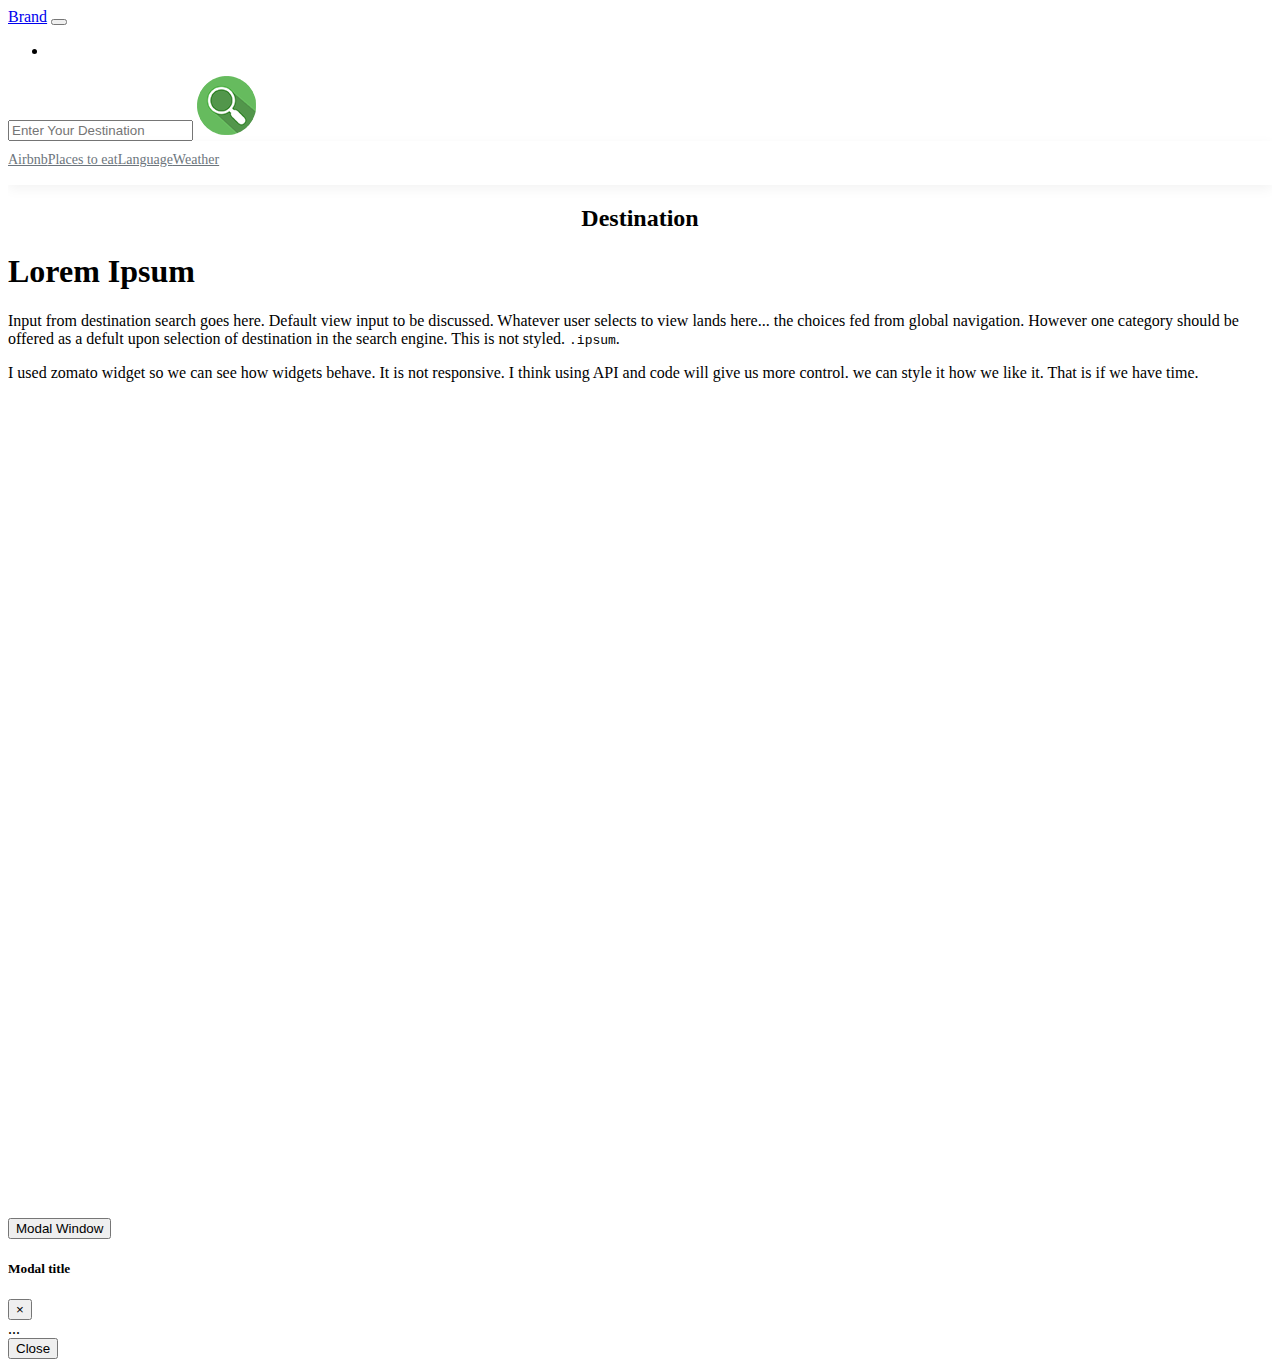
<file: barbar.html>
<!doctype html>
<html lang="en">
<head>
  <meta charset="utf-8">
  <meta name="viewport" content="width=device-width, initial-scale=1, shrink-to-fit=no">
  <meta name="description" content="">
  <meta name="author" content="">
  <link rel="icon" href="../../../../favicon.ico">
  <title>Navbar Template for Bootstrap</title>
  <!-- Bootstrap core CSS -->
  <link rel="stylesheet" href="https://stackpath.bootstrapcdn.com/bootstrap/4.1.0/css/bootstrap.min.css" integrity="sha384-9gVQ4dYFwwWSjIDZnLEWnxCjeSWFphJiwGPXr1jddIhOegiu1FwO5qRGvFXOdJZ4"
    crossorigin="anonymous">
  <!-- Custom styles for this template -->
  <link href="assets/css/style.css" rel="stylesheet">
</head>
<body class="bg-light">
  <nav class="navbar navbar-expand navbar-dark bg-dark">
    <a class="navbar-brand navbar-nav mr-auto" href="#">Brand</a>
    <button class="navbar-toggler" type="button" data-toggle="collapse" data-target="#navbarsExample02" aria-controls="navbarsExample02"
      aria-expanded="false" aria-label="Toggle navigation">
      <span class="navbar-toggler-icon"></span>
    </button>
    <div class="collapse navbar-collapse" id="navbarsExample02">
      <ul class="navbar-nav mr-auto">
        <li class="nav-item">
          <a class="nav-link" href="#"></a>
        </li>
      </ul>
      <form class="form-inline my-1 my-md-0">
        <input id="destinationInput" class="form-control" type="text" placeholder="Enter Your Destination">
        <a id="destinationSubmit" href="#">
          <img class="ml-2" src="assets/images/searchicon.png">
        </a>
      </form>
    </div>
  </nav>
  <!-- buttons/links -->
  <div class="nav-scroller bg-light box-shadow">
    <nav class="nav nav-underline ">
      <a class="nav-link " href="#">Airbnb</a>
      <a class="nav-link" href="#">Places to eat </a>
      <a class="nav-link" href="#">Language</a>
      <a class="nav-link" href="#">Weather</a>
    </nav>
  </div>
  <div class="container">
    <main role="main">
      <div class="col-sm-8 mx-auto mt-1">
        <h2 class=" mx-auto" id="destinationTitle">Destination</h2>
      </div>
      <div class="jumbotron mt-3">
        <div class="col-sm-8 mx-auto">
            <script src="https://cdnjs.cloudflare.com/ajax/libs/jquery/3.2.1/jquery.min.js"></script>
          <script>
            
            $.ajax({
              url: "https://developers.zomato.com/api/v2.1/search?entity_type=city&q=tucson",
              dataType: 'json',
              async: true,
              beforeSend: function (xhr) {
                xhr.setRequestHeader('user-key',
                  'd921884911ec4e461f65c2208a36196a');
              },  // This inserts the api key into the HTTP header
              success: function (response) { console.log(response) }
            });
          </script>
        </div>
        <div class="col-sm-8 mx-auto">
          <h1>Lorem Ipsum</h1>
          <p>Input from destination search goes here. Default view input to be discussed. Whatever user selects to view lands
            here... the choices fed from global navigation. However one category should be offered as a defult upon selection
            of destination in the search engine. This is not styled.
            <code>.ipsum</code>. </p>
          <p>I used zomato widget so we can see how widgets behave. It is not responsive. I think using API and code will give
            us more control. we can style it how we like it. That is if we have time. </p>
          <div class="widget_wrap" style="width:800px;height:800px;display:inline-block;">
            <iframe src="https://www.zomato.com/widgets/all_collections.php?city_id=280&language_id=1&theme=red&widgetType=custom" style="position:relative;width:100%;height:100%;"
              border="0" frameborder="0"></iframe>
          </div>
          <p>
            <!-- <a class="btn alert-success" href="#" role="button">Lorem Ipsum</a> -->
            <button type="button" class="btn alert-success" data-toggle="modal" data-target="#exampleModalCenter">
                Modal Window
              </button>
          </p>
        </div>
      </div>
      
    </main>
    <section>
    
        
        <!-- Modal -->
        <div class="modal fade" id="exampleModalCenter" tabindex="-1" role="dialog" aria-labelledby="exampleModalCenterTitle" aria-hidden="true">
          <div class="modal-dialog modal-dialog-centered" role="document">
            <div class="modal-content">
              <div class="modal-header">
                <h5 class="modal-title" id="exampleModalCenterTitle">Modal title</h5>
                <button type="button" class="close" data-dismiss="modal" aria-label="Close">
                  <span aria-hidden="true">&times;</span>
                </button>
              </div>
              <div class="modal-body">
                ...
              </div>
              <div class="modal-footer">
                <button type="button" class="btn btn-secondary" data-dismiss="modal">Close</button>
               
              </div>
            </div>
          </div>
        </div>
        
        
        
        
        </section>
  </div>
  <!-- Bootstrap core JavaScript
    ================================================== -->
  <!-- Placed at the end of the document so the pages load faster -->
  <script src="https://code.jquery.com/jquery-3.3.1.slim.min.js" integrity="sha384-q8i/X+965DzO0rT7abK41JStQIAqVgRVzpbzo5smXKp4YfRvH+8abtTE1Pi6jizo"
    crossorigin="anonymous"></script>
  <script src="https://cdnjs.cloudflare.com/ajax/libs/popper.js/1.14.0/umd/popper.min.js" integrity="sha384-cs/chFZiN24E4KMATLdqdvsezGxaGsi4hLGOzlXwp5UZB1LY//20VyM2taTB4QvJ"
    crossorigin="anonymous"></script>
  <script src="https://stackpath.bootstrapcdn.com/bootstrap/4.1.0/js/bootstrap.min.js" integrity="sha384-uefMccjFJAIv6A+rW+L4AHf99KvxDjWSu1z9VI8SKNVmz4sk7buKt/6v9KI65qnm"
    crossorigin="anonymous"></script>
</body>
</html>
</file>
<file: assets/css/style.css>
html,
body {
  overflow-x: hidden; /* Prevent scroll on narrow devices */
}

body {
  padding-top: 0px;
}
h2 {
  text-align: center;  
}

@media (max-width: 991.98px) {
  .offcanvas-collapse {
    position: fixed;
    top: 56px; /* Height of navbar */
    bottom: 0;
    left: 100%;
    width: 100%;
    padding-right: 1rem;
    padding-left: 1rem;
    overflow-y: auto;
    visibility: hidden;
    background-color: #343a40;
    transition-timing-function: ease-in-out;
    transition-duration: .3s;
    transition-property: left, visibility;
  }
  .offcanvas-collapse.open {
    left: 0;
    visibility: visible;
  }
}

.nav-scroller {
  position: relative;
  z-index: 2;
  height: 2.75rem;
  overflow-y: hidden;
}

.nav-scroller .nav {
  display: -ms-flexbox;
  display: flex;
  -ms-flex-wrap: nowrap;
  flex-wrap: nowrap;
  padding-bottom: 1rem;
  margin-top: -1px;
  overflow-x: auto;
  color: rgba(255, 255, 255, .75);
  text-align: center;
  white-space: nowrap;
  -webkit-overflow-scrolling: touch;
}

.nav-underline .nav-link {
  padding-top: .75rem;
  padding-bottom: .75rem;
  font-size: .875rem;
  color: #6c757d;
}

.nav-underline .nav-link:hover {
  color: #007bff;
}

.nav-underline .active {
  font-weight: 500;
  color: #343a40;
}

.text-white-50 { color: rgba(255, 255, 255, .5); }

.bg-purple { background-color: #6f42c1; }

.border-bottom { border-bottom: 1px solid #e5e5e5; }

.box-shadow { box-shadow: 0 .25rem .75rem rgba(0, 0, 0, .05); }



.lh-100 { line-height: 1; }
.lh-125 { line-height: 1.25; }
.lh-150 { line-height: 1.5; }
</file>
